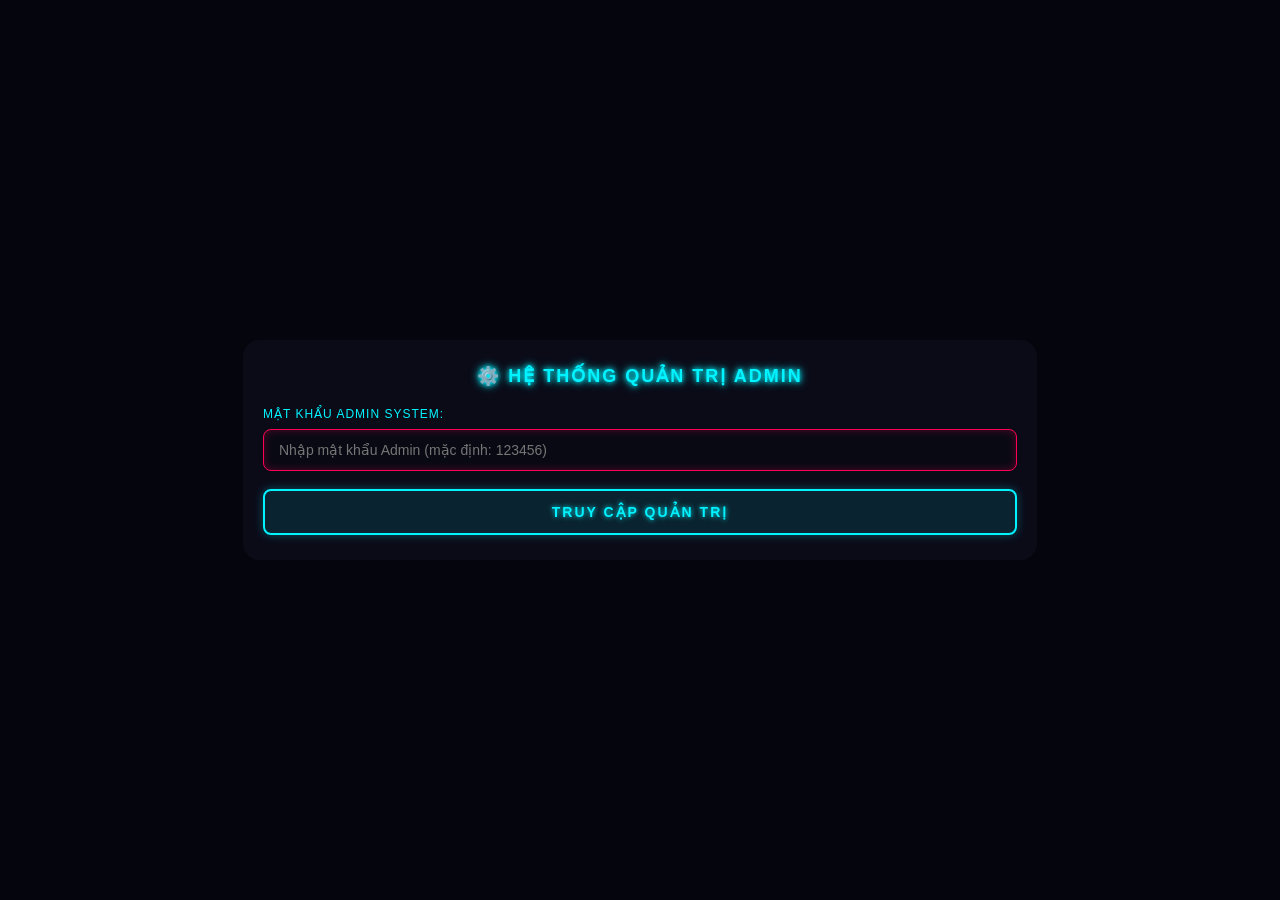
<file: admin.html>
<!DOCTYPE html>
<html lang="vi">
<head>
    <meta charset="UTF-8">
    <meta name="viewport" content="width=device-width, initial-scale=1.0">
    <title>ADMIN PANEL - SYSTEM CONTROL</title>
    <link rel="stylesheet" href="style.css">
    <style>
        .admin-table {
            width: 100%;
            border-collapse: collapse;
            margin-top: 15px;
            font-size: 12px;
        }
        .admin-table th, .admin-table td {
            border: 1px solid rgba(0, 243, 255, 0.3);
            padding: 8px;
            text-align: center;
        }
        .admin-table th {
            background: rgba(0, 243, 255, 0.2);
            color: #00f3ff;
        }
        .btn-action-small {
            padding: 4px 8px;
            font-size: 10px;
            border-radius: 4px;
            border: 1px solid #00ff66;
            background: rgba(0, 255, 102, 0.2);
            color: #00ff66;
            cursor: pointer;
        }
        .btn-action-small:hover {
            background: #00ff66;
            color: #000;
        }
    </style>
</head>
<body>

    <div class="neon-box-wrapper" style="max-width: 800px;">
        <div class="neon-container">
            <h2>⚙️ HỆ THỐNG QUẢN TRỊ ADMIN</h2>

            <!-- Đăng nhập Admin -->
            <div id="admin-login-box">
                <div class="form-group">
                    <label>Mật Khẩu Admin System:</label>
                    <input type="password" id="admin-pass" placeholder="Nhập mật khẩu Admin (mặc định: 123456)">
                </div>
                <button class="btn-primary" onclick="loginAdmin()">Truy Cập Quản Trị</button>
            </div>

            <!-- Bảng Điều Khiển Admin -->
            <div id="admin-dashboard" class="hidden">
                <div style="display:flex; justify-between; align-items:center; margin-bottom:15px;">
                    <h3 style="color:#00ff66; font-size:14px;">DANH SÁCH NGƯỜI DÙNG & CẤP KEY</h3>
                    <button class="btn-logout" onclick="logoutAdmin()">Đăng xuất Admin</button>
                </div>

                <!-- Cấp Key Nhanh -->
                <div style="background:rgba(255,255,255,0.03); padding:12px; border-radius:8px; margin-bottom:15px; border:1px solid rgba(0,243,255,0.2);">
                    <h4 style="color:#00f3ff; font-size:12px; margin-bottom:8px;">Cấp Key VIP Thủ Công:</h4>
                    <div style="display:flex; gap:8px;">
                        <input type="text" id="target-user" placeholder="Tên tài khoản người dùng" style="flex:1;">
                        <select id="key-days" style="padding:8px; background:#05050f; color:#fff; border:1px solid #00f3ff; border-radius:6px;">
                            <option value="1">1 Ngày</option>
                            <option value="7">7 Ngày</option>
                            <option value="30">30 Ngày</option>
                            <option value="3650">Vĩnh Viễn</option>
                        </select>
                        <button class="btn-action-small" onclick="grantKeyManual()" style="padding:8px 12px; font-size:12px;">Cấp Key</button>
                    </div>
                </div>

                <table class="admin-table">
                    <thead>
                        <tr>
                            <th>Tên User</th>
                            <th>Hạn Key VIP</th>
                            <th>Hành Động</th>
                        </tr>
                    </thead>
                    <tbody id="user-list-body">
                        <!-- Render danh sách qua JS -->
                    </tbody>
                </table>
            </div>

        </div>
    </div>

    <script>
        function loginAdmin() {
            const pass = document.getElementById('admin-pass').value.trim();
            if (pass === '123456') {
                document.getElementById('admin-login-box').classList.add('hidden');
                document.getElementById('admin-dashboard').classList.remove('hidden');
                loadUsersTable();
            } else {
                alert('Mật khẩu Admin không đúng!');
            }
        }

        function logoutAdmin() {
            document.getElementById('admin-dashboard').classList.add('hidden');
            document.getElementById('admin-login-box').classList.remove('hidden');
            document.getElementById('admin-pass').value = '';
        }

        function loadUsersTable() {
            const users = JSON.parse(localStorage.getItem('registered_users')) || {};
            const tbody = document.getElementById('user-list-body');
            tbody.innerHTML = '';

            Object.keys(users).forEach(username => {
                let keyDataRaw = localStorage.getItem(`user_key_${username}`);
                let expiry = 'Chưa kích hoạt';
                if (keyDataRaw) {
                    let keyData = JSON.parse(keyDataRaw);
                    expiry = keyData.expiry;
                }

                const tr = document.createElement('tr');
                tr.innerHTML = `
                    <td style="color:#00f3ff; font-weight:bold;">${username}</td>
                    <td style="color:#00ff66;">${expiry}</td>
                    <td>
                        <button class="btn-action-small" onclick="quickGrant('${username}', 30)">Cấp 30 Ngày</button>
                        <button class="btn-action-small" style="border-color:#ff0055; color:#ff0055; background:rgba(255,0,85,0.1);" onclick="revokeKey('${username}')">Xóa Key</button>
                    </td>
                `;
                tbody.appendChild(tr);
            });
        }

        function grantKeyManual() {
            const user = document.getElementById('target-user').value.trim();
            const days = parseInt(document.getElementById('key-days').value);
            if (!user) { alert('Vui lòng nhập tên tài khoản!'); return; }
            quickGrant(user, days);
        }

        function quickGrant(username, days) {
            let expiryDate = new Date();
            expiryDate.setDate(expiryDate.getDate() + days);
            let expiryStr = days >= 3650 ? 'Vĩnh Viễn' : expiryDate.toLocaleString('vi-VN');

            let keyData = { key: "ADMIN-GRANT-" + Date.now(), expiry: expiryStr, package: `${days} Ngày (Admin cấp)` };
            localStorage.setItem(`user_key_${username}`, JSON.stringify(keyData));
            alert(`Đã cấp Key VIP cho user [${username}] thành công!`);
            loadUsersTable();
        }

        function revokeKey(username) {
            if (confirm(`Bạn có chắc muốn thu hồi Key của [${username}]?`)) {
                localStorage.removeItem(`user_key_${username}`);
                loadUsersTable();
            }
        }
    </script>
</body>
</html>
</file>
<file: style.css>
* {
    box-sizing: border-box;
    font-family: 'Orbitron', 'Segoe UI', Tahoma, Geneva, Verdana, sans-serif;
    margin: 0;
    padding: 0;
}

body {
    background-color: #05050d;
    display: flex;
    justify-content: center;
    align-items: center;
    min-height: 100vh;
    color: #ffffff;
    overflow-x: hidden;
    position: relative;
}

#fireworks-canvas {
    position: fixed;
    top: 0;
    left: 0;
    width: 100%;
    height: 100%;
    z-index: 0;
    pointer-events: none;
}

.hamburger-btn {
    position: fixed;
    top: 20px;
    left: 20px;
    z-index: 100;
    width: 42px;
    height: 42px;
    background: rgba(13, 13, 26, 0.7);
    border: 1px solid #00f3ff;
    border-radius: 8px;
    cursor: pointer;
    display: flex;
    flex-direction: column;
    justify-content: center;
    align-items: center;
    gap: 5px;
    box-shadow: 0 0 10px rgba(0, 243, 255, 0.3);
    backdrop-filter: blur(5px);
    transition: all 0.3s ease;
}

.hamburger-btn:hover {
    box-shadow: 0 0 15px #00f3ff;
    background: rgba(0, 243, 255, 0.2);
}

.hamburger-btn span {
    width: 22px;
    height: 2px;
    background-color: #00f3ff;
    border-radius: 2px;
    box-shadow: 0 0 5px #00f3ff;
    transition: 0.3s;
}

.home-nav-btn {
    position: absolute;
    top: 15px;
    right: 15px;
    padding: 6px 12px;
    background: rgba(0, 243, 255, 0.1);
    border: 1px solid #00f3ff;
    color: #00f3ff;
    border-radius: 6px;
    cursor: pointer;
    font-size: 11px;
    font-weight: bold;
    transition: all 0.3s ease;
    z-index: 20;
    display: flex;
    align-items: center;
    gap: 5px;
}

.home-nav-btn:hover {
    background: #00f3ff;
    color: #000;
    box-shadow: 0 0 10px #00f3ff;
}

.sidebar {
    position: fixed;
    top: 0;
    left: -280px;
    width: 280px;
    height: 100%;
    background: rgba(10, 10, 22, 0.95);
    backdrop-filter: blur(10px);
    border-right: 1px solid rgba(0, 243, 255, 0.3);
    z-index: 99;
    padding: 80px 20px 20px 20px;
    transition: left 0.3s ease;
    box-shadow: 5px 0 25px rgba(0, 0, 0, 0.8);
}

.sidebar.active { left: 0; }

.sidebar-title {
    color: #00f3ff;
    font-size: 14px;
    text-transform: uppercase;
    letter-spacing: 1.5px;
    margin-bottom: 20px;
    padding-bottom: 10px;
    border-bottom: 1px dashed rgba(0, 243, 255, 0.3);
    text-shadow: 0 0 5px #00f3ff;
}

.menu-item {
    display: flex;
    align-items: center;
    padding: 12px 15px;
    margin-bottom: 12px;
    color: #d0d0f0;
    text-decoration: none;
    background: rgba(255, 255, 255, 0.03);
    border: 1px solid rgba(0, 243, 255, 0.1);
    border-radius: 8px;
    cursor: pointer;
    font-size: 13px;
    transition: all 0.3s ease;
}

.menu-item:hover, .menu-item.active {
    background: rgba(0, 243, 255, 0.15);
    border-color: #00f3ff;
    color: #00f3ff;
    box-shadow: 0 0 10px rgba(0, 243, 255, 0.3);
}

.overlay {
    position: fixed;
    top: 0;
    left: 0;
    width: 100vw;
    height: 100vh;
    background: rgba(0, 0, 0, 0.5);
    z-index: 98;
    display: none;
}

.overlay.active { display: block; }

.neon-box-wrapper {
    position: relative;
    width: 95%;
    max-width: 580px;
    padding: 3px; 
    border-radius: 18px;
    z-index: 10;
    margin: 20px 0;
    max-height: 95vh;
    display: flex;
    flex-direction: column;
}

.neon-border-svg {
    position: absolute;
    top: 0;
    left: 0;
    width: 100%;
    height: 100%;
    pointer-events: none;
    z-index: 2;
}

.border-base {
    fill: none;
    stroke: rgba(0, 243, 255, 0.15);
    stroke-width: 2;
    rx: 18; ry: 18;
}

.border-glow {
    fill: none;
    stroke: #00f3ff;
    stroke-width: 3;
    rx: 18; ry: 18;
    stroke-dasharray: 120 400;
    stroke-dashoffset: 0;
    animation: moveBorder 3s linear infinite;
    filter: drop-shadow(0 0 6px #00f3ff) drop-shadow(0 0 12px #ff0055);
}

@keyframes moveBorder {
    100% { stroke-dashoffset: -520; }
}

.neon-container {
    position: relative;
    background: rgba(13, 13, 26, 0.9);
    backdrop-filter: blur(10px);
    -webkit-backdrop-filter: blur(10px);
    border-radius: 16px;
    padding: 25px 20px;
    z-index: 1;
    overflow-y: auto;
}

.neon-container::-webkit-scrollbar { width: 6px; }
.neon-container::-webkit-scrollbar-thumb { background: #00f3ff; border-radius: 4px; }
.neon-container::-webkit-scrollbar-track { background: rgba(5, 5, 15, 0.5); }

h2 {
    text-align: center;
    margin-bottom: 20px;
    color: #00f3ff;
    font-size: 18px;
    letter-spacing: 2px;
    text-transform: uppercase;
    text-shadow: 0 0 5px #00f3ff, 0 0 10px #00f3ff;
}

.form-group { margin-bottom: 18px; }

label {
    display: block;
    margin-bottom: 8px;
    color: #00f3ff;
    font-size: 12px;
    letter-spacing: 1px;
    text-transform: uppercase;
}

input[type="text"], input[type="password"], input[type="number"], input[type="email"] {
    width: 100%;
    padding: 12px 15px;
    background: rgba(5, 5, 15, 0.4);
    border: 1px solid #ff0055;
    border-radius: 8px;
    color: #ffffff;
    font-size: 14px;
    outline: none;
    box-shadow: inset 0 0 8px rgba(255, 0, 85, 0.3);
    transition: all 0.3s ease;
}

input[type="text"]:focus, input[type="password"]:focus, input[type="number"]:focus, input[type="email"]:focus {
    border-color: #00f3ff;
    box-shadow: 0 0 10px rgba(0, 243, 255, 0.6), inset 0 0 8px rgba(0, 243, 255, 0.4);
}

button.btn-primary {
    width: 100%;
    padding: 13px;
    background: rgba(0, 243, 255, 0.1);
    border: 2px solid #00f3ff;
    color: #00f3ff;
    border-radius: 8px;
    font-size: 14px;
    font-weight: bold;
    letter-spacing: 2px;
    text-transform: uppercase;
    cursor: pointer;
    text-shadow: 0 0 5px #00f3ff;
    box-shadow: 0 0 10px rgba(0, 243, 255, 0.3);
    transition: all 0.3s ease;
}

button.btn-primary:hover:not(:disabled) {
    background: #00f3ff;
    color: #080811;
    box-shadow: 0 0 20px #00f3ff;
}

button:disabled { opacity: 0.5; cursor: not-allowed; }

.btn-copy {
    padding: 2px 6px;
    font-size: 10px;
    background: rgba(0, 243, 255, 0.2);
    border: 1px solid #00f3ff;
    color: #00f3ff;
    border-radius: 4px;
    cursor: pointer;
    margin-left: 5px;
}
.btn-copy:hover { background: #00f3ff; color: #000; }

.hidden { display: none !important; }

.message { font-size: 12px; margin-bottom: 12px; text-align: center; }
.message.error { color: #ff0055; text-shadow: 0 0 5px #ff0055; }
.message.success { color: #00ff66; text-shadow: 0 0 5px #00ff66; }

.user-header {
    display: flex;
    justify-content: space-between;
    align-items: center;
    margin-bottom: 20px;
    padding-bottom: 12px;
    border-bottom: 1px solid rgba(0, 243, 255, 0.3);
}

.user-header span { font-size: 13px; color: #d0d0f0; }
.user-header b { color: #00f3ff; text-shadow: 0 0 5px #00f3ff; }

.btn-logout {
    padding: 6px 12px;
    font-size: 11px;
    background: rgba(255, 0, 85, 0.1);
    border: 1px solid #ff0055;
    color: #ff0055;
    border-radius: 6px;
    cursor: pointer;
    transition: 0.3s;
}
.btn-logout:hover { background: #ff0055; color: #fff; }

.home-grid { display: flex; flex-direction: column; gap: 12px; margin-top: 10px; }
.home-card {
    background: rgba(255, 255, 255, 0.03);
    border: 1px solid rgba(0, 243, 255, 0.2);
    border-radius: 12px;
    padding: 15px;
    cursor: pointer;
    display: flex;
    align-items: center;
    justify-content: space-between;
    transition: all 0.3s ease;
}
.home-card:hover {
    transform: translateY(-3px);
    background: rgba(0, 0, 243, 0.08);
    border-color: #00f3ff;
    box-shadow: 0 0 15px rgba(0, 243, 255, 0.3);
}

.profile-section { margin-top: 25px; padding-top: 15px; border-top: 1px dashed rgba(0, 243, 255, 0.3); }

.result-box {
    margin-top: 15px;
    padding: 15px;
    border-radius: 8px;
    word-break: break-all;
    font-weight: bold;
    font-size: 13px;
    line-height: 1.6;
}

.prediction-bg { background: rgba(0, 243, 255, 0.12); border: 1px solid #00f3ff; color: #00f3ff; }

.analysis-detail {
    margin-top: 8px;
    padding-top: 8px;
    border-top: 1px solid rgba(255, 255, 255, 0.1);
    font-size: 12px;
    color: #ffffff;
    font-weight: normal;
}

.mode-container { display: flex; gap: 10px; margin-bottom: 15px; }
.btn-mode {
    flex: 1; padding: 10px; font-size: 12px; font-weight: bold;
    border-radius: 8px; border: 1px solid #00f3ff; background: rgba(0, 243, 255, 0.1);
    color: #00f3ff; cursor: pointer; text-align: center; transition: all 0.3s;
}
.btn-mode:hover { background: rgba(0, 243, 255, 0.3); }
.modeBox {
    padding: 8px 12px; border-radius: 6px; font-size: 11px; font-weight: bold;
    text-align: center; margin-bottom: 15px; letter-spacing: 1px;
}
.mode-vip { background: rgba(255, 215, 0, 0.15); border: 1px solid #ffd700; color: #ffd700; text-shadow: 0 0 5px #ffd700; }
.mode-basic { background: rgba(0, 243, 255, 0.15); border: 1px solid #00f3ff; color: #00f3ff; }

.radar-box {
    display: none; margin: 15px 0; padding: 12px; background: rgba(0, 0, 0, 0.5);
    border: 1px solid #00f3ff; border-radius: 8px; text-align: center;
}
.progress-bar-bg {
    width: 100%; height: 10px; background: #111; border-radius: 5px; overflow: hidden;
    margin-top: 8px; border: 1px solid rgba(0, 243, 255, 0.3);
}
.progress-bar-fill {
    height: 100%; width: 0%; background: linear-gradient(90deg, #ff0055, #00f3ff);
    transition: width 0.05s linear;
}

.ratio-bar-bg { width: 100%; height: 14px; background: #ff0055; border-radius: 7px; overflow: hidden; margin: 8px 0; display: flex; }
.ratio-bar-fill { height: 100%; background: #00f3ff; width: 50%; transition: width 0.5s ease; }

.rate-btn-group { display: flex; gap: 10px; margin-top: 12px; }
.btn-rate { flex: 1; padding: 8px; font-size: 12px; font-weight: bold; border-radius: 6px; border: 1px solid; cursor: pointer; transition: 0.3s; }
.btn-rate-ok { background: rgba(0, 255, 102, 0.15); border-color: #00ff66; color: #00ff66; }
.btn-rate-ok:hover:not(:disabled) { background: #00ff66; color: #000; }
.btn-rate-fail { background: rgba(255, 0, 85, 0.15); border-color: #ff0055; color: #ff0055; }
.btn-rate-fail:hover:not(:disabled) { background: #ff0055; color: #fff; }

.key-grid {
    display: grid; grid-template-columns: repeat(2, 1fr); gap: 10px; margin-bottom: 15px;
}
.key-card {
    background: rgba(255, 255, 255, 0.03); border: 1px solid rgba(0, 243, 255, 0.3);
    border-radius: 8px; padding: 12px; text-align: center; cursor: pointer; transition: 0.3s;
}
.key-card:hover, .key-card.selected {
    border-color: #00ff66; background: rgba(0, 255, 102, 0.1);
    box-shadow: 0 0 10px rgba(0, 255, 102, 0.3);
}
.key-card .price { font-size: 16px; font-weight: bold; color: #00ff66; }
.key-card .time { font-size: 12px; color: #00f3ff; margin-top: 4px; }

.qr-box {
    background: rgba(0, 0, 0, 0.6); border: 1px solid #00f3ff; border-radius: 10px;
    padding: 15px; text-align: center; margin-top: 15px;
}
.qr-img { width: 200px; height: 200px; border-radius: 8px; border: 2px solid #00f3ff; margin: 10px 0; background: #fff; }

.baccarat-stats { display: flex; justify-content: space-between; margin-bottom: 15px; gap: 8px; }
.stat-card {
    flex: 1; padding: 8px; background: rgba(255, 255, 255, 0.05); border-radius: 8px;
    text-align: center; border: 1px solid rgba(0, 243, 255, 0.2);
}
.stat-card h4 { font-size: 10px; color: #a0a0c0; margin-bottom: 4px; }
.stat-card .val { font-size: 13px; font-weight: bold; }
.val-player { color: #00f3ff; } .val-banker { color: #ff0055; } .val-tie { color: #00ff66; }

.baccarat-btn-group { display: flex; gap: 10px; margin-bottom: 12px; }
.btn-p, .btn-b, .btn-t {
    flex: 1; padding: 12px 0; font-size: 16px; font-weight: bold;
    border-radius: 8px; border: 2px solid; cursor: pointer; transition: all 0.2s ease;
}
.btn-p { background: rgba(0, 162, 255, 0.15); border-color: #00a2ff; color: #00a2ff; }
.btn-p:hover { background: #00a2ff; color: #fff; }
.btn-b { background: rgba(255, 0, 85, 0.15); border-color: #ff0055; color: #ff0055; }
.btn-b:hover { background: #ff0055; color: #fff; }
.btn-t { background: rgba(0, 255, 102, 0.15); border-color: #00ff66; color: #00ff66; }
.btn-t:hover { background: #00ff66; color: #000; }

.bank-num-grid { display: grid; grid-template-columns: repeat(5, 1fr); gap: 8px; margin-bottom: 12px; }
.btn-bank-num { padding: 12px 0; font-size: 15px; font-weight: bold; border-radius: 8px; border: 2px solid; cursor: pointer; transition: all 0.2s ease; text-align: center; }
.btn-bank-xiu { background: rgba(255, 0, 85, 0.15); border-color: #ff0055; color: #ff0055; }
.btn-bank-xiu:hover { background: #ff0055; color: #fff; }
.btn-bank-tai { background: rgba(0, 243, 255, 0.15); border-color: #00f3ff; color: #00f3ff; }
.btn-bank-tai:hover { background: #00f3ff; color: #000; }
.btn-bank-special { background: rgba(0, 255, 102, 0.15); border-color: #00ff66; color: #00ff66; }
.btn-bank-special:hover { background: #00ff66; color: #000; }

.roadmap-container-title { font-size: 11px; color: #00f3ff; margin-top: 10px; margin-bottom: 4px; text-transform: uppercase; }
.bead-board-wrapper { background: #000; border: 1px solid rgba(0, 243, 255, 0.3); border-radius: 6px; padding: 4px; overflow-x: auto; margin-bottom: 10px; }
.bead-grid { display: grid; grid-template-rows: repeat(6, 24px); grid-auto-flow: column; grid-auto-columns: 24px; gap: 3px; }
.bead-cell { width: 24px; height: 24px; border-radius: 50%; display: flex; align-items: center; justify-content: center; font-size: 10px; font-weight: bold; color: #fff; }
.bead-p { background: #0055ff; } .bead-b { background: #ff0044; } .bead-t { background: #00cc44; color: #000; }
.bead-xiu { background: #ff0055; } .bead-tai { background: #00f3ff; color: #000; } .bead-special { background: #00ff66; color: #000; }

.big-road-wrapper { background: #080814; border: 1px solid rgba(255, 255, 255, 0.15); border-radius: 6px; padding: 4px; overflow-x: auto; margin-bottom: 12px; }
.big-road-grid { display: grid; grid-template-rows: repeat(6, 20px); grid-auto-flow: column; grid-auto-columns: 20px; gap: 2px; }
.big-road-cell { width: 20px; height: 20px; border-radius: 50%; border: 2px solid transparent; display: flex; align-items: center; justify-content: center; font-size: 8px; font-weight: bold; }
.big-p { border-color: #00a2ff; color: #00a2ff; } .big-b { border-color: #ff0055; color: #ff0055; }
.big-xiu { border-color: #ff0055; color: #ff0055; } .big-tai { border-color: #00f3ff; color: #00f3ff; } .big-special { border-color: #00ff66; color: #00ff66; }

.baccarat-action-row { display: flex; gap: 10px; margin-bottom: 10px; }
.btn-control-sub { flex: 1; padding: 8px; font-size: 11px; background: rgba(255, 255, 255, 0.05); border: 1px solid rgba(255, 255, 255, 0.2); color: #a0a0c0; border-radius: 6px; cursor: pointer; }
.btn-control-sub:hover { background: rgba(255, 255, 255, 0.2); color: #fff; }

.support-box { background: rgba(0, 255, 102, 0.05); border: 1px solid #00ff66; border-radius: 12px; padding: 15px; margin-top: 10px; }
.support-item { display: flex; justify-content: space-between; align-items: center; padding: 10px; background: rgba(255, 255, 255, 0.03); margin-bottom: 8px; border-radius: 6px; font-size: 12px; }
.support-item a { color: #00f3ff; text-decoration: none; font-weight: bold; }

.badge-tag { display: inline-block; padding: 2px 8px; border-radius: 4px; font-size: 11px; font-weight: bold; margin-left: 5px; }
.bg-chan { background: #002244; color: #00a2ff; border: 1px solid #00a2ff; }
.bg-le { background: #440011; color: #ff0055; border: 1px solid #ff0055; }
</file>
